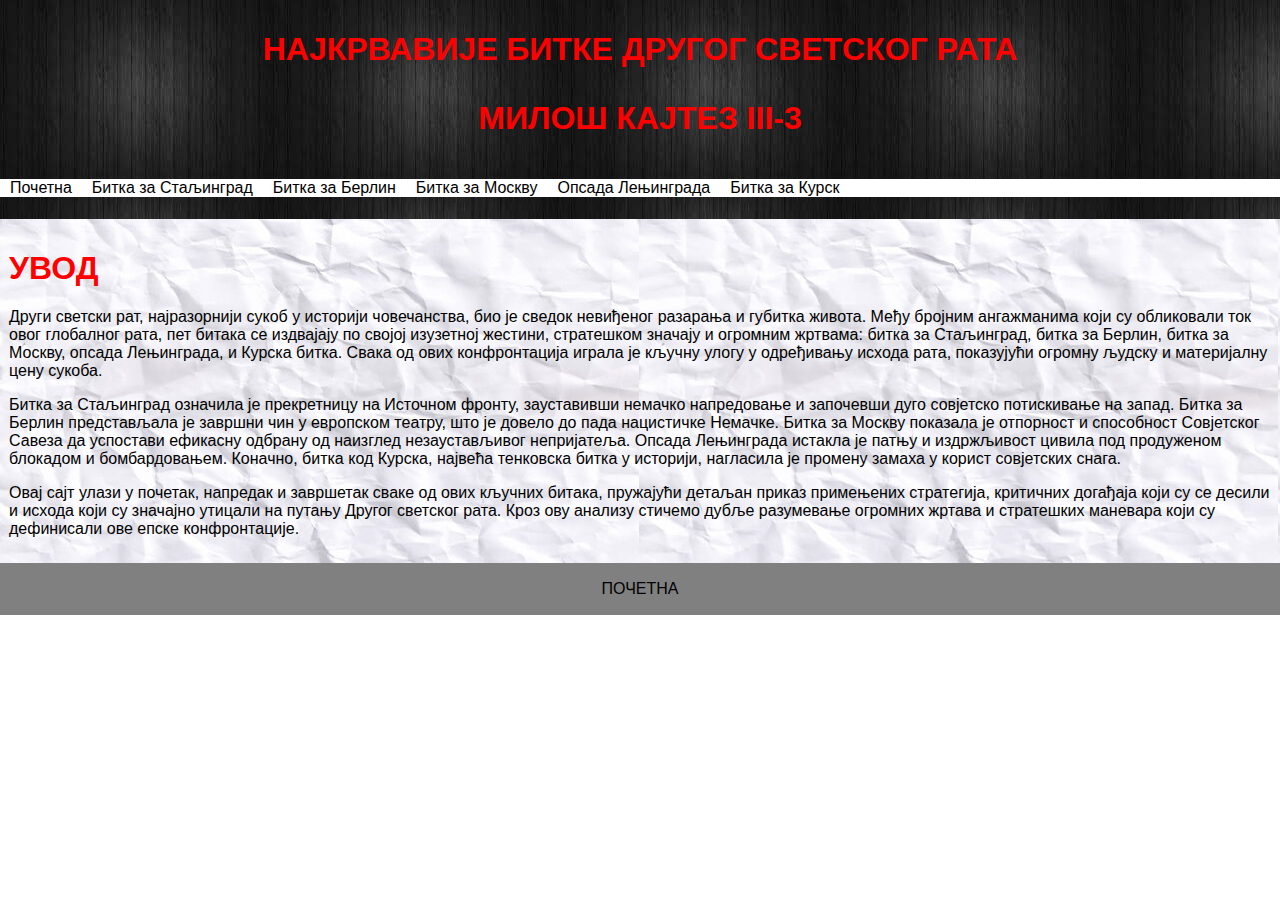
<file: index.html>
<!DOCTYPE html>
<html lang="sr">
    <head>
        <meta charset="UTF-8">
        <title>Najkrvavije Bitke WWII</title>
        <link rel="stylesheet" href="stilovi.css">
    </head>
    <body>
        <header>
            <h1>најкрвавије битке другог светског рата</h1>
            <h3>милош кајтез III-3</h3>
        </header>
        <nav>
            <ul>
                <li><a href="index.html">Почетна</a></li>
                <li><a href="stranice/BitkaZaStaljingrad.html">Битка за Стаљинград</a></li>
                <li><a href="stranice/BitkaZaBerlin.html">Битка за Берлин</a></li>
                <li><a href="stranice/BitkaZaMoskvu.html">Битка за Москву</a></li>
                <li><a href="stranice/OpsadaLenjingrada.html">Опсада Лењинграда</a></li>
                <li><a href="stranice/BitkaZaKursk.html">Битка за Курск</a></li>
            </ul>
        </nav>
        <section>
            <h1>Увод</h1>
            <p>Други светски рат, најразорнији сукоб у историји човечанства, био је сведок невиђеног разарања и губитка живота. Међу бројним ангажманима који су обликовали ток овог глобалног рата, пет битака се издвајају по својој изузетној жестини, стратешком значају и огромним жртвама: битка за Стаљинград, битка за Берлин, битка за Москву, опсада Лењинграда, и Курска битка. Свака од ових конфронтација играла је кључну улогу у одређивању исхода рата, показујући огромну људску и материјалну цену сукоба.</p>
            <p>Битка за Стаљинград означила је прекретницу на Источном фронту, зауставивши немачко напредовање и започевши дуго совјетско потискивање на запад. Битка за Берлин представљала је завршни чин у европском театру, што је довело до пада нацистичке Немачке. Битка за Москву показала је отпорност и способност Совјетског Савеза да успостави ефикасну одбрану од наизглед незаустављивог непријатеља. Опсада Лењинграда истакла је патњу и издржљивост цивила под продуженом блокадом и бомбардовањем. Коначно, битка код Курска, највећа тенковска битка у историји, нагласила је промену замаха у корист совјетских снага.</p>
            <p>Овај сајт улази у почетак, напредак и завршетак сваке од ових кључних битака, пружајући детаљан приказ примењених стратегија, критичних догађаја који су се десили и исхода који су значајно утицали на путању Другог светског рата. Кроз ову анализу стичемо дубље разумевање огромних жртава и стратешких маневара који су дефинисали ове епске конфронтације.</p>
        </section>
        <footer>
            <p>ПОЧЕТНА</p>
        </footer>
    </body>
</html>
</file>
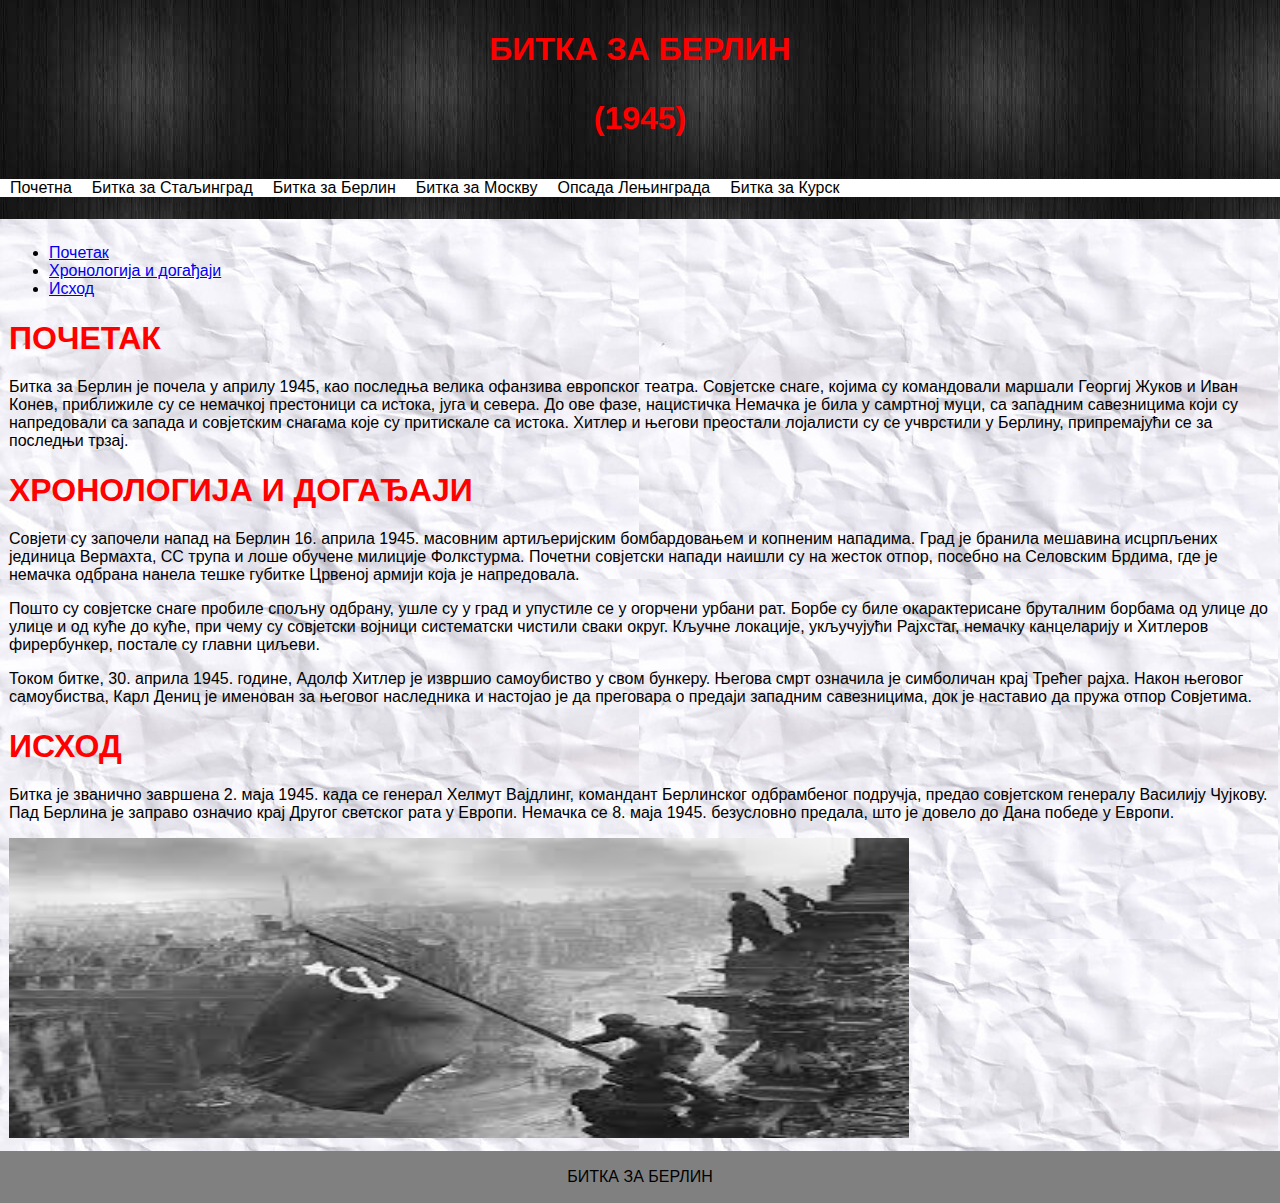
<file: stranice/BitkaZaBerlin.html>
<!DOCTYPE html>
<html lang="sr">
    <head>
        <meta charset="UTF-8">
        <title>Berlin</title>
        <link rel="stylesheet" href="../stilovi.css">
    </head>
    <body>
        <header>
            <h1>битка за берлин</h1>
            <h3>(1945)</h3>
        </header>
        <nav>
            <ul>
                <li><a href="../index.html">Почетна</a></li>
                <li><a href="BitkaZaStaljingrad.html">Битка за Стаљинград</a></li>
                <li><a href="BitkaZaBerlin.html">Битка за Берлин</a></li>
                <li><a href="BitkaZaMoskvu.html">Битка за Москву</a></li>
                <li><a href="OpsadaLenjingrada.html">Опсада Лењинграда</a></li>
                <li><a href="BitkaZaKursk.html">Битка за Курск</a></li>
            </ul>
        </nav>
        <section>
            <ul>
                <li ><a href="#pocetak">Почетак</a></li>
                <li ><a href="#hronologija">Хронологија и догађаји</a></li>
                <li ><a href="#ishod">Исход</a></li>
            </ul>
            <h1 id="pocetak">почетак</h1>
            <p>Битка за Берлин је почела у априлу 1945, као последња велика офанзива европског театра. Совјетске снаге, којима су командовали маршали Георгиј Жуков и Иван Конев, приближиле су се немачкој престоници са истока, југа и севера. До ове фазе, нацистичка Немачка је била у самртној муци, са западним савезницима који су напредовали са запада и совјетским снагама које су притискале са истока. Хитлер и његови преостали лојалисти су се учврстили у Берлину, припремајући се за последњи трзај.</p>
            <h1 id="hronologija">Хронологија и догађаји</h1>
            <p>Совјети су започели напад на Берлин 16. априла 1945. масовним артиљеријским бомбардовањем и копненим нападима. Град је бранила мешавина исцрпљених јединица Вермахта, СС трупа и лоше обучене милиције Фолкстурма. Почетни совјетски напади наишли су на жесток отпор, посебно на Селовским Брдима, где је немачка одбрана нанела тешке губитке Црвеној армији која је напредовала.</p>
            <p>Пошто су совјетске снаге пробиле спољну одбрану, ушле су у град и упустиле се у огорчени урбани рат. Борбе су биле окарактерисане бруталним борбама од улице до улице и од куће до куће, при чему су совјетски војници систематски чистили сваки округ. Кључне локације, укључујући Рајхстаг, немачку канцеларију и Хитлеров фирербункер, постале су главни циљеви.</p>
            <p>Током битке, 30. априла 1945. године, Адолф Хитлер је извршио самоубиство у свом бункеру. Његова смрт означила је симболичан крај Трећег рајха. Након његовог самоубиства, Карл Дениц је именован за његовог наследника и настојао је да преговара о предаји западним савезницима, док је наставио да пружа отпор Совјетима.</p>
            <h1 id="ishod">Исход</h1>
            <p>Битка је званично завршена 2. маја 1945. када се генерал Хелмут Вајдлинг, командант Берлинског одбрамбеног подручја, предао совјетском генералу Василију Чујкову. Пад Берлина је заправо означио крај Другог светског рата у Европи. Немачка се 8. маја 1945. безусловно предала, што је довело до Дана победе у Европи.</p>
            <img src="../Slike/Berlin.jpg" alt="BitkaZaBerlin" title="BitkaZaBerlin" width="900" height="300">
        </section>
        <footer>
            <p>БИТКА ЗА БЕРЛИН</p>
        </footer>
    </body>
</html>
</file>
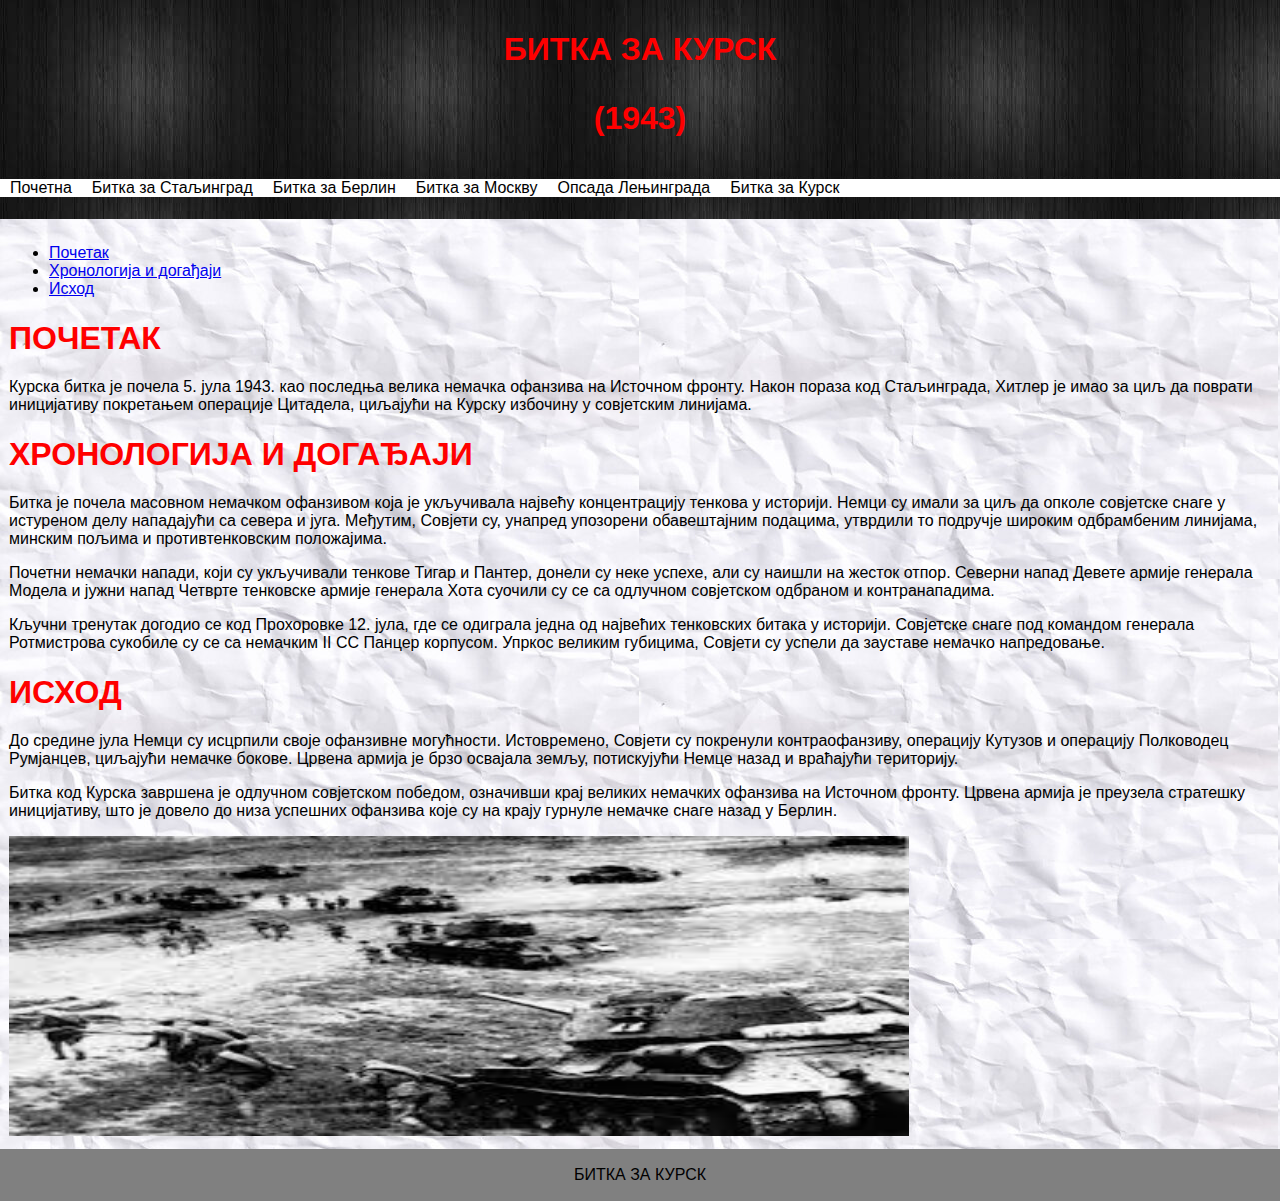
<file: stranice/BitkaZaKursk.html>
<!DOCTYPE html>
<html lang="sr">
    <head>
        <meta charset="UTF-8">
        <title>Kursk</title>
        <link rel="stylesheet" href="../stilovi.css">
    </head>
    <body>
        <header>
            <h1>битка за курск</h1>
            <h3>(1943)</h3>
        </header>
        <nav>
            <ul>
                <li><a href="../index.html">Почетна</a></li>
                <li><a href="BitkaZaStaljingrad.html">Битка за Стаљинград</a></li>
                <li><a href="BitkaZaBerlin.html">Битка за Берлин</a></li>
                <li><a href="BitkaZaMoskvu.html">Битка за Москву</a></li>
                <li><a href="OpsadaLenjingrada.html">Опсада Лењинграда</a></li>
                <li><a href="BitkaZaKursk.html">Битка за Курск</a></li>
            </ul>
        </nav>
        <section>
            <ul>
                <li ><a href="#pocetak">Почетак</a></li>
                <li ><a href="#hronologija">Хронологија и догађаји</a></li>
                <li ><a href="#ishod">Исход</a></li>
            </ul>
            <h1 id="pocetak">почетак</h1>
            <p>Курска битка је почела 5. јула 1943. као последња велика немачка офанзива на Источном фронту. Након пораза код Стаљинграда, Хитлер је имао за циљ да поврати иницијативу покретањем операције Цитадела, циљајући на Курску избочину у совјетским линијама.</p>
          
           
            <h1 id="hronologija">Хронологија и догађаји</h1>
            <p>Битка је почела масовном немачком офанзивом која је укључивала највећу концентрацију тенкова у историји. Немци су имали за циљ да опколе совјетске снаге у истуреном делу нападајући са севера и југа. Међутим, Совјети су, унапред упозорени обавештајним подацима, утврдили то подручје широким одбрамбеним линијама, минским пољима и противтенковским положајима.
            </p>
            <p>Почетни немачки напади, који су укључивали тенкове Тигар и Пантер, донели су неке успехе, али су наишли на жесток отпор. Северни напад Девете армије генерала Модела и јужни напад Четврте тенковске армије генерала Хота суочили су се са одлучном совјетском одбраном и контранападима.</p>
            <p>Кључни тренутак догодио се код Прохоровке 12. јула, где се одиграла једна од највећих тенковских битака у историји. Совјетске снаге под командом генерала Ротмистрова сукобиле су се са немачким II СС Панцер корпусом. Упркос великим губицима, Совјети су успели да зауставе немачко напредовање.</p>
            
            
            <h1 id="ishod">Исход</h1>
            <p>До средине јула Немци су исцрпили своје офанзивне могућности. Истовремено, Совјети су покренули контраофанзиву, операцију Кутузов и операцију Полководец Румјанцев, циљајући немачке бокове. Црвена армија је брзо освајала земљу, потискујући Немце назад и враћајући територију.
            </p>
            <p>Битка код Курска завршена је одлучном совјетском победом, означивши крај великих немачких офанзива на Источном фронту. Црвена армија је преузела стратешку иницијативу, што је довело до низа успешних офанзива које су на крају гурнуле немачке снаге назад у Берлин.</p>
            <img src="../Slike/Kursk.jpg" alt="BitkaZaKursk" title="BitkaZaKursk" width="900" height="300">
        </section>
        <footer>
            <p>БИТКА ЗА КУРСК</p>
        </footer>
    </body>
    </html>
</file>
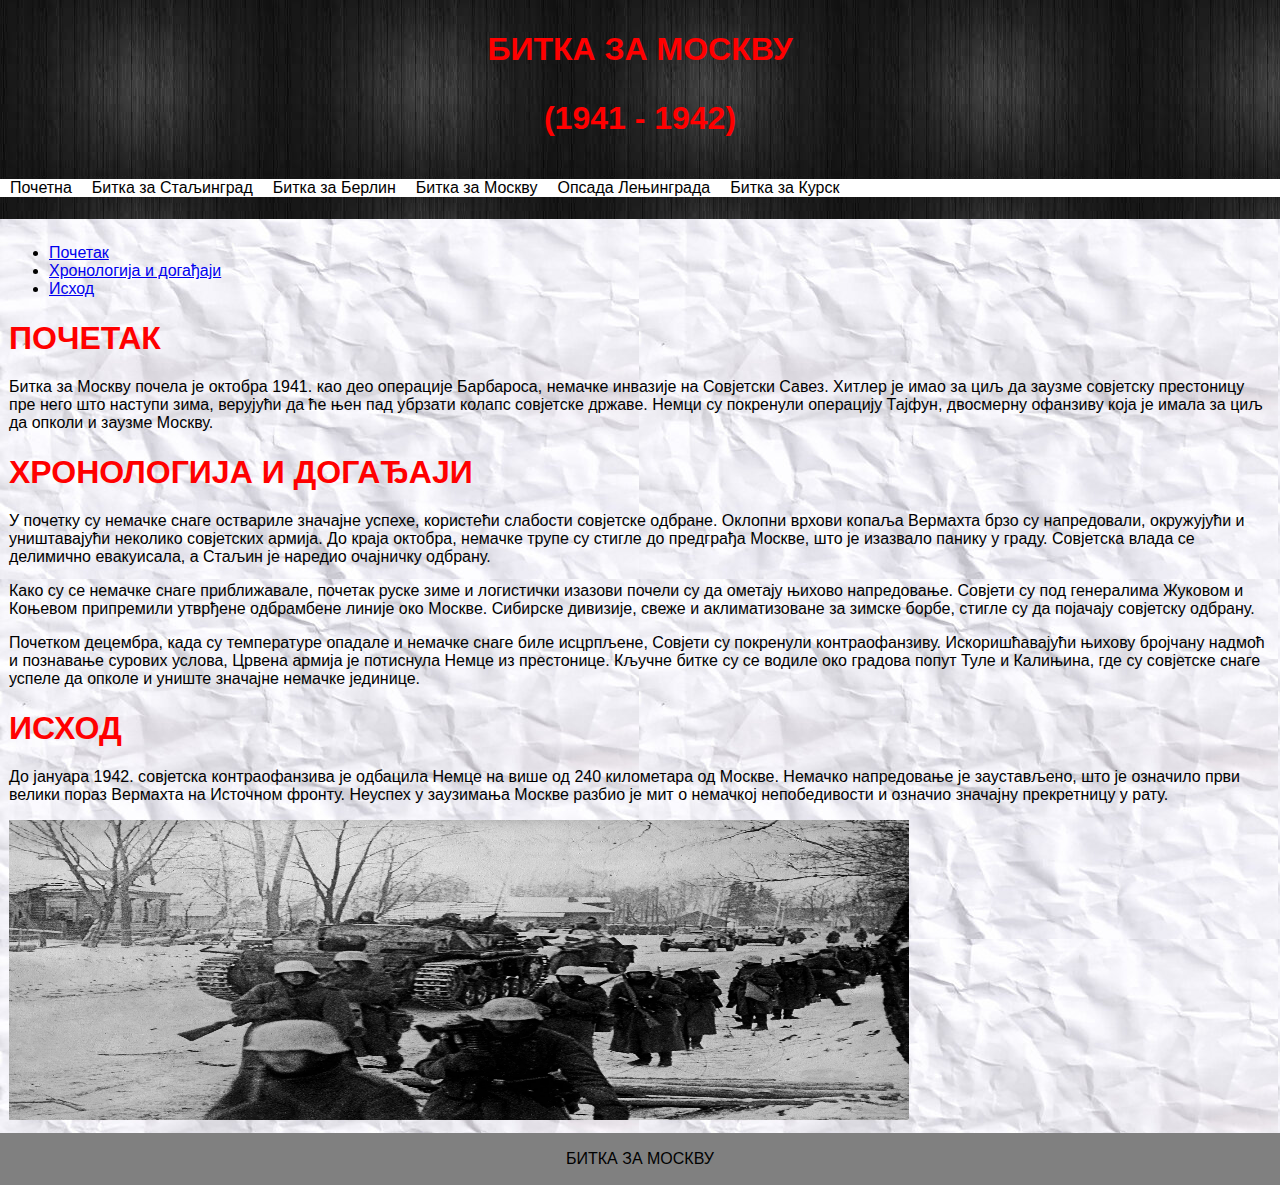
<file: stranice/BitkaZaMoskvu.html>
<!DOCTYPE html>
<html lang="sr">
    <head>
        <meta charset="UTF-8">
        <title>Moskva</title>
        <link rel="stylesheet" href="../stilovi.css">
    </head>
    <body>
        <header>
            <h1>битка за москву</h1>
            <h3>(1941 - 1942)</h3>
        </header>
        <nav>
            <ul>
                <li><a href="../index.html">Почетна</a></li>
                <li><a href="BitkaZaStaljingrad.html">Битка за Стаљинград</a></li>
                <li><a href="BitkaZaBerlin.html">Битка за Берлин</a></li>
                <li><a href="BitkaZaMoskvu.html">Битка за Москву</a></li>
                <li><a href="OpsadaLenjingrada.html">Опсада Лењинграда</a></li>
                <li><a href="BitkaZaKursk.html">Битка за Курск</a></li>
            </ul>
        </nav>
        <section>
            <ul>
                <li ><a href="#pocetak">Почетак</a></li>
                <li ><a href="#hronologija">Хронологија и догађаји</a></li>
                <li ><a href="#ishod">Исход</a></li>
            </ul>
            <h1 id="pocetak">почетак</h1>
            <p>Битка за Москву почела је октобра 1941. као део операције Барбароса, немачке инвазије на Совјетски Савез. Хитлер је имао за циљ да заузме совјетску престоницу пре него што наступи зима, верујући да ће њен пад убрзати колапс совјетске државе. Немци су покренули операцију Тајфун, двосмерну офанзиву која је имала за циљ да опколи и заузме Москву.</p>
            <h1 id="hronologija">Хронологија и догађаји</h1>
            <p>У почетку су немачке снаге оствариле значајне успехе, користећи слабости совјетске одбране. Оклопни врхови копаља Вермахта брзо су напредовали, окружујући и уништавајући неколико совјетских армија. До краја октобра, немачке трупе су стигле до предграђа Москве, што је изазвало панику у граду. Совјетска влада се делимично евакуисала, а Стаљин је наредио очајничку одбрану.</p>
            <p>Како су се немачке снаге приближавале, почетак руске зиме и логистички изазови почели су да ометају њихово напредовање. Совјети су под генералима Жуковом и Коњевом припремили утврђене одбрамбене линије око Москве. Сибирске дивизије, свеже и аклиматизоване за зимске борбе, стигле су да појачају совјетску одбрану.</p>
            <p>Почетком децембра, када су температуре опадале и немачке снаге биле исцрпљене, Совјети су покренули контраофанзиву. Искоришћавајући њихову бројчану надмоћ и познавање сурових услова, Црвена армија је потиснула Немце из престонице. Кључне битке су се водиле око градова попут Туле и Калињина, где су совјетске снаге успеле да опколе и униште значајне немачке јединице.</p>
            <h1 id="ishod">Исход</h1>
            <p>До јануара 1942. совјетска контраофанзива је одбацила Немце на више од 240 километара од Москве. Немачко напредовање је заустављено, што је означило први велики пораз Вермахта на Источном фронту. Неуспех у заузимања Москве разбио је мит о немачкој непобедивости и означио значајну прекретницу у рату.</p>
            <img src="../Slike/Moskva.webp" alt="BitkaZaMoskvu" title="BitkaZaMoskvu" width="900" height="300">
        </section>
        <footer>
            <p>БИТКА ЗА МОСКВУ</p>
        </footer>
    </body>
    </html>
</file>
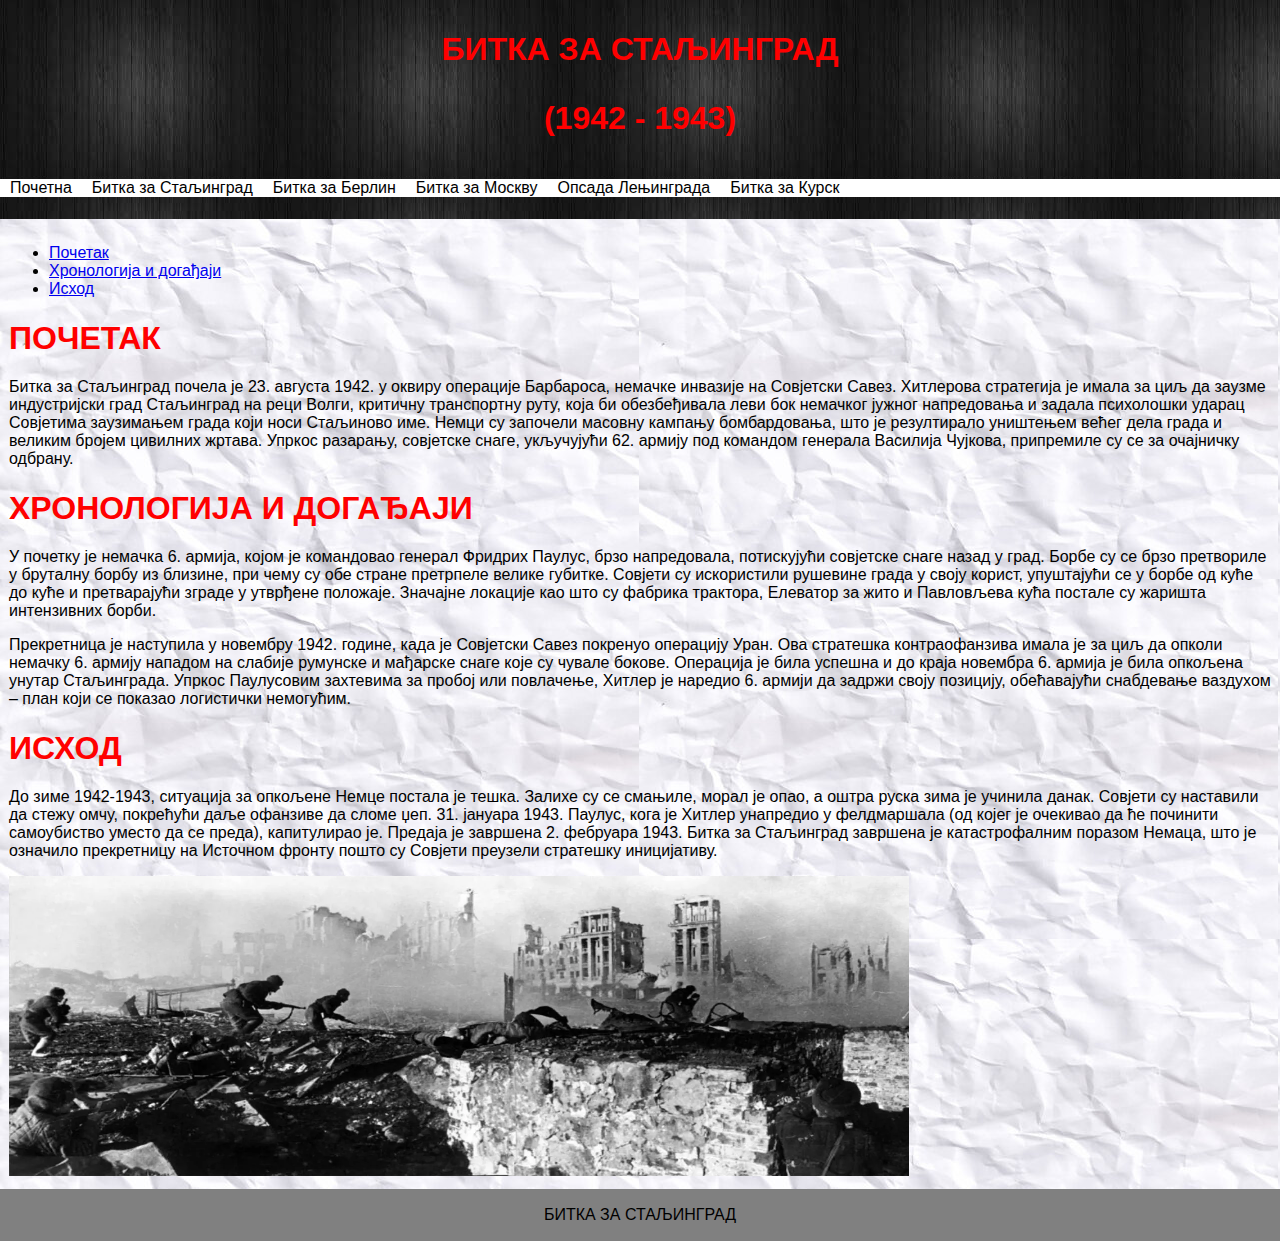
<file: stranice/BitkaZaStaljingrad.html>
<!DOCTYPE html>
<html lang="sr">
    <head>
        <meta charset="UTF-8">
        <title>Staljingrad</title>
        <link rel="stylesheet" href="../stilovi.css">
    </head>
    <body>
        <header>
            <h1>битка за стаљинград</h1>
            <h3>(1942 - 1943)</h3>
        </header>
        <nav>
            <ul>
                <li><a href="../index.html">Почетна</a></li>
                <li><a href="BitkaZaStaljingrad.html">Битка за Стаљинград</a></li>
                <li><a href="BitkaZaBerlin.html">Битка за Берлин</a></li>
                <li><a href="BitkaZaMoskvu.html">Битка за Москву</a></li>
                <li><a href="OpsadaLenjingrada.html">Опсада Лењинграда</a></li>
                <li><a href="BitkaZaKursk.html">Битка за Курск</a></li>
            </ul>
        </nav>
        <section>
            <ul>
                <li ><a href="#pocetak">Почетак</a></li>
                <li ><a href="#hronologija">Хронологија и догађаји</a></li>
                <li ><a href="#ishod">Исход</a></li>
            </ul>
            <h1 id="pocetak">почетак</h1>
            <p>Битка за Стаљинград почела је 23. августа 1942. у оквиру операције Барбароса, немачке инвазије на Совјетски Савез. Хитлерова стратегија је имала за циљ да заузме индустријски град Стаљинград на реци Волги, критичну транспортну руту, која би обезбеђивала леви бок немачког јужног напредовања и задала психолошки ударац Совјетима заузимањем града који носи Стаљиново име. Немци су започели масовну кампању бомбардовања, што је резултирало уништењем већег дела града и великим бројем цивилних жртава. Упркос разарању, совјетске снаге, укључујући 62. армију под командом генерала Василија Чујкова, припремиле су се за очајничку одбрану.</p>
            <h1 id="hronologija">хронологија и догађаји</h1>
            <p>У почетку је немачка 6. армија, којом је командовао генерал Фридрих Паулус, брзо напредовала, потискујући совјетске снаге назад у град. Борбе су се брзо претвориле у бруталну борбу из близине, при чему су обе стране претрпеле велике губитке. Совјети су искористили рушевине града у своју корист, упуштајући се у борбе од куће до куће и претварајући зграде у утврђене положаје. Значајне локације као што су фабрика трактора, Елеватор за жито и Павловљева кућа постале су жаришта интензивних борби. 
            </p>
            <p>Прекретница је наступила у новембру 1942. године, када је Совјетски Савез покренуо операцију Уран. Ова стратешка контраофанзива имала је за циљ да опколи немачку 6. армију нападом на слабије румунске и мађарске снаге које су чувале бокове. Операција је била успешна и до краја новембра 6. армија је била опкољена унутар Стаљинграда. Упркос Паулусовим захтевима за пробој или повлачење, Хитлер је наредио 6. армији да задржи своју позицију, обећавајући снабдевање ваздухом – план који се показао логистички немогућим.</p>
            <h1 id="ishod">Исход</h1>
            <p>До зиме 1942-1943, ситуација за опкољене Немце постала је тешка. Залихе су се смањиле, морал је опао, а оштра руска зима је учинила данак. Совјети су наставили да стежу омчу, покрећући даље офанзиве да сломе џеп. 31. јануара 1943. Паулус, кога је Хитлер унапредио у фелдмаршала (од којег је очекивао да ће починити самоубиство уместо да се преда), капитулирао је. Предаја је завршена 2. фебруара 1943. Битка за Стаљинград завршена је катастрофалним поразом Немаца, што је означило прекретницу на Источном фронту пошто су Совјети преузели стратешку иницијативу.</p>
            <img src="../Slike/Staljingrad.webp" alt="BitkaZaStaljingrad" title="BitkaZaStaljingrad" width="900" height="300">
        </section>
        <footer>
            <p>БИТКА ЗА СТАЉИНГРАД</p>
        </footer>
    </body>
</html>
</file>
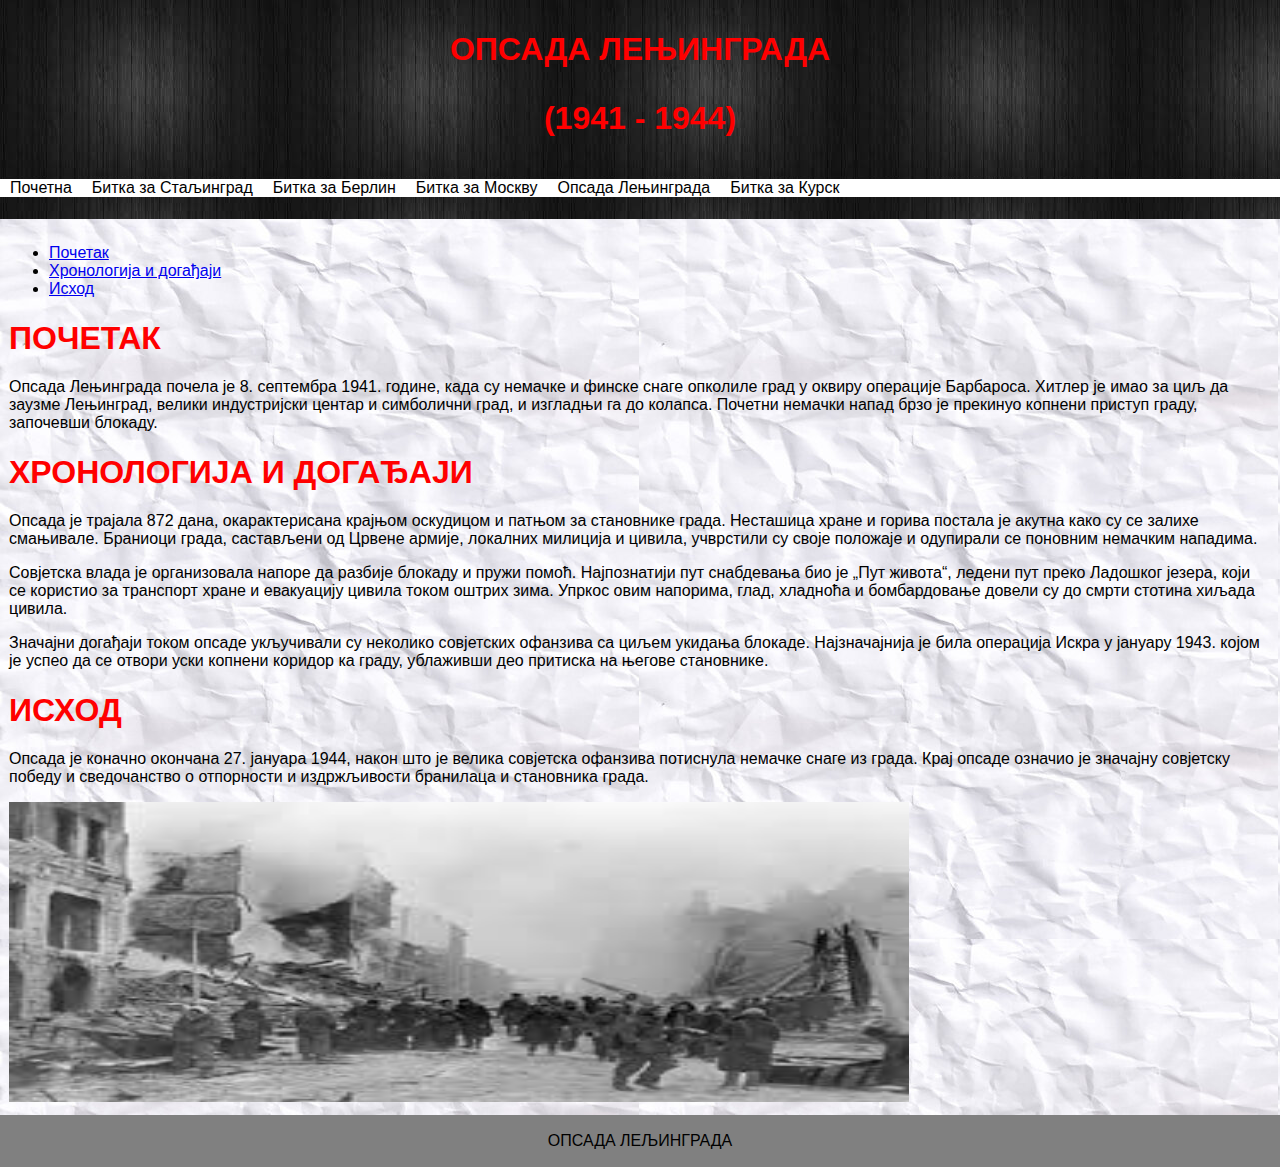
<file: stranice/OpsadaLenjingrada.html>
<!DOCTYPE html>
<html lang="sr">
    <head>
        <meta charset="UTF-8">
        <title>Lenjingrad</title>
        <link rel="stylesheet" href="../stilovi.css">
    </head>
    <body>
        <header>
            <h1>опсада лењинграда</h1>
            <h3>(1941 - 1944)</h3>
        </header>
        <nav>
            <ul>
                <li><a href="../index.html">Почетна</a></li>
                <li><a href="BitkaZaStaljingrad.html">Битка за Стаљинград</a></li>
                <li><a href="BitkaZaBerlin.html">Битка за Берлин</a></li>
                <li><a href="BitkaZaMoskvu.html">Битка за Москву</a></li>
                <li><a href="OpsadaLenjingrada.html">Опсада Лењинграда</a></li>
                <li><a href="BitkaZaKursk.html">Битка за Курск</a></li>
            </ul>
        </nav>
        <section>
            <ul>
                <li ><a href="#pocetak">Почетак</a></li>
                <li ><a href="#hronologija">Хронологија и догађаји</a></li>
                <li ><a href="#ishod">Исход</a></li>
            </ul>
            <h1 id="pocetak">почетак</h1>
            <p>Опсада Лењинграда почела је 8. септембра 1941. године, када су немачке и финске снаге опколиле град у оквиру операције Барбароса. Хитлер је имао за циљ да заузме Лењинград, велики индустријски центар и симболични град, и изгладњи га до колапса. Почетни немачки напад брзо је прекинуо копнени приступ граду, започевши блокаду.</p>
           
            <h1 id="hronologija">Хронологија и догађаји</h1>
            <p>Опсада је трајала 872 дана, окарактерисана крајњом оскудицом и патњом за становнике града. Несташица хране и горива постала је акутна како су се залихе смањивале. Браниоци града, састављени од Црвене армије, локалних милиција и цивила, учврстили су своје положаје и одупирали се поновним немачким нападима.</p>
            <p>Совјетска влада је организовала напоре да разбије блокаду и пружи помоћ. Најпознатији пут снабдевања био је „Пут живота“, ледени пут преко Ладошког језера, који се користио за транспорт хране и евакуацију цивила током оштрих зима. Упркос овим напорима, глад, хладноћа и бомбардовање довели су до смрти стотина хиљада цивила.</p>
            <p>Значајни догађаји током опсаде укључивали су неколико совјетских офанзива са циљем укидања блокаде. Најзначајнија је била операција Искра у јануару 1943. којом је успео да се отвори уски копнени коридор ка граду, ублаживши део притиска на његове становнике.</p>
            
            <h1 id="ishod">Исход</h1>
            <p>Опсада је коначно окончана 27. јануара 1944, након што је велика совјетска офанзива потиснула немачке снаге из  града. Крај опсаде означио је значајну совјетску победу и сведочанство о отпорности и издржљивости бранилаца и становника града.</p>
            
            <img src="../Slike/Lenjingrad.jpg" alt="OpsadaLenjingrada" title="OpsadaLenjingrada" width="900" height="300">
        </section>
        <footer>
            <p>ОПСАДА ЛЕЉИНГРАДА</p>
        </footer>
    </body>
    </html>
</file>
<file: stilovi.css>
h1, h3 {
    color: red;
    font-weight: bolder;
    font-size: xx-large;
    text-transform: uppercase;
}

* {
    box-sizing: border-box;
}

body {
    margin: 0;
    padding: 0;
    font-family: Verdana, Geneva, Tahoma, sans-serif;
}

header {
    padding: 10px;
    text-align: center;
    background-image: url("Slike/Zaglavlje.jpg");
}

nav {
    height: 40px;
    background-image: url("Slike/Zaglavlje.jpg");
}

nav ul {
    overflow: hidden;
    padding: 0px;
    margin: 0px;
    list-style-type: none;
    background-color: white;
}

nav ul li {
    float: left;
}

nav li a {
    display: black;
    padding: 10px;
    color: black;
    text-align: center;
    text-decoration: none;
}

li a:hover {
    background-color: white;
}

section {
    padding: 9px;
    background-image: url("Slike/Pozadina.jpg");
}

footer {
    width: 100%;
    text-align: center;
    margin: 0px;
    padding: 1px;
    background-color: gray;
}
</file>
